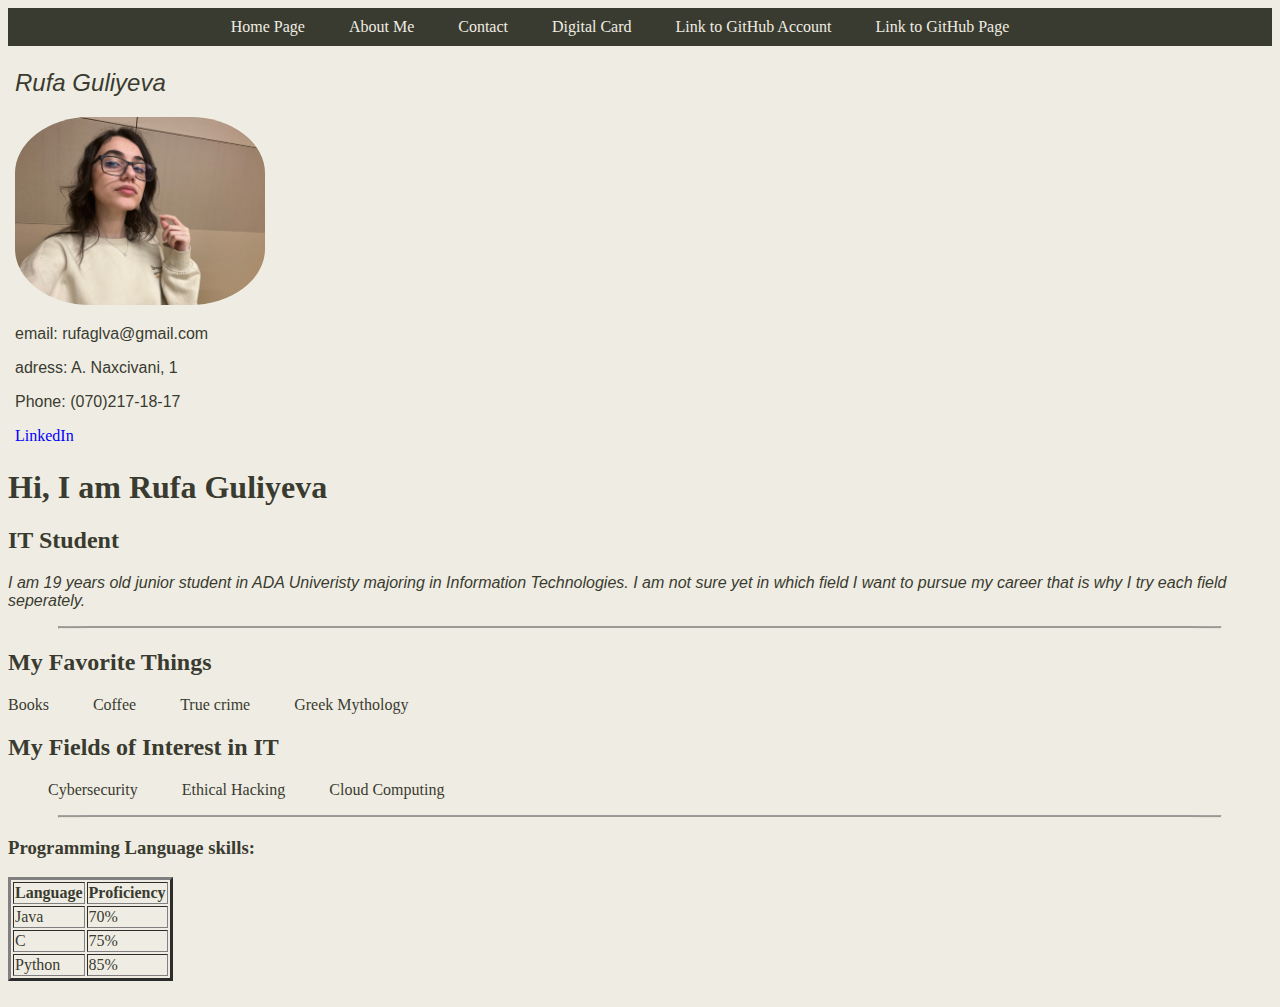
<file: index.html>
<!DOCTYPE html>
<html lang="en">
<head>
    <meta charset="UTF-8">
    <meta name="viewport" content="width=device-width, initial-scale=1.0">
    <title>Rufa's WebSite</title>
    <link rel="icon" type="image/x-icon" href="./favicon.ico">
    <link rel="stylesheet" href="./assets/css/style.css">
    <link rel="stylesheet" href="./assets/css/nav.css"/>
    
</head>
<div class = "nav-container"> 
    <nav>
        <ul>
            <li><a href = "index.html">Home Page</a></li>
            <li><a href = "aboutme.html">About Me</a></li>
            <li><a href = "contact.html">Contact</a></li>
            <li><a href = "card.html">Digital Card</a></li>
            <li><a href="https://github.com/rufaglva">Link to GitHub Account</a></li>
            <li><a href="https://rufaglva.github.io/wm1/">Link to GitHub Page</a></li>
        </ul>
    </nav>
</div>
<!--Just a comment-->
<table>
    <tr>
        <td></td>
        <td>
            <h2>Rufa Guliyeva</h2>
            <img src="./assets/images/pfp.jpeg" alt="My Photo">
            <p>email: rufaglva@gmail.com</p>
            <p>adress: A. Naxcivani, 1</p>
            <p>Phone: (070)217-18-17</p>
            <a href="https://www.linkedin.com/in/rufa-guliyeva-306000213/ " target = "_blank" style="color:blue;">LinkedIn</a>
        </td>
    </tr>
</table>
<body>
    <main>
        <h1>Hi, I am Rufa Guliyeva</h1>
        <h2>IT Student</h2>
        <p>
            <em>
                I am 19 years old junior student in ADA Univeristy majoring in Information Technologies. I am not sure yet in which field I want to pursue my career that is why I try each field seperately.</em>
            </p>
            <hr>
        <section>
  <h2>My Favorite Things</h2>
  <ul>
    <li>Books</li>
    <li>Coffee</li>
    <li>True crime</li>
    <li>Greek Mythology</li>
  </ul>
</section>

<section>
  <h2>My Fields of Interest in IT</h2>
  <ol>
    <li>Cybersecurity</li>
    <li>Ethical Hacking</li>
    <li>Cloud Computing</li>
  </ol>
</section>

        <hr>

        <h3 class = "title1">Programming Language skills:</h3>
        <table border = "3">
            <tr>
                <th>Language</th>
                <th>Proficiency</th>
            </tr>
            <tr>
                <td>Java</td>
                <td>70%</td>
            </tr>
            <tr>
                <td>C</td>
                <td>75%</td>
            </tr>

            <tr>
                <td>Python</td>
                <td>85%</td>
            </tr>

        </table>
        <br>
    </main>
</body>
</html>
</file>
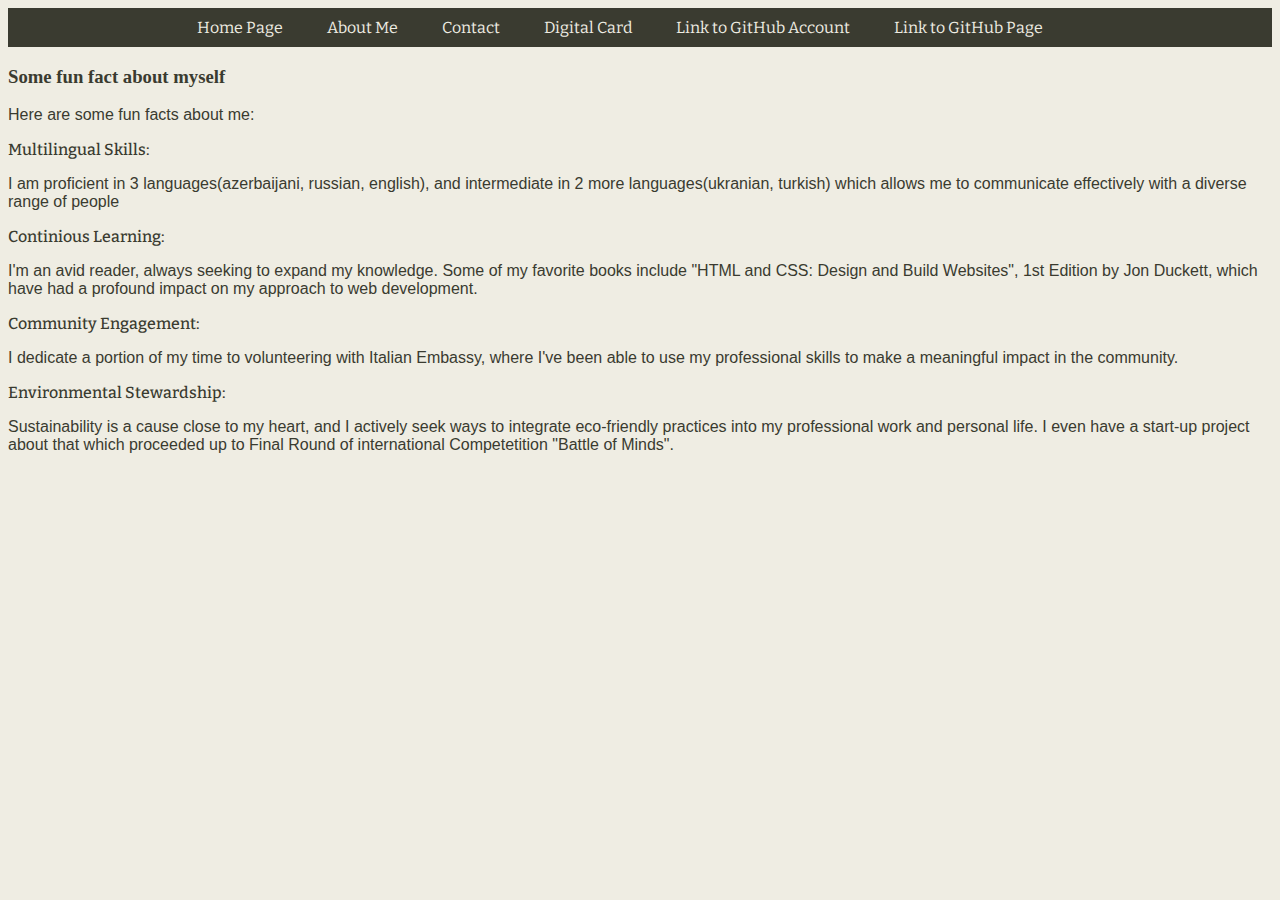
<file: aboutme.html>
<!DOCTYPE html>
<html lang="en">
<head>
    <meta charset="UTF-8">
    <meta name="viewport" content="width=device-width, initial-scale=1.0">
    <title>About Me</title>
    <link rel="stylesheet" href="./assets/css/style.css">
    <link rel="stylesheet" href="./assets/css/nav.css"/>
    <style>  @import url('https://fonts.googleapis.com/css2?family=Bitter:ital,wght@1,400;1,500&display=swap');
    li{ 
        font-family: 'Bitter', italic;
        font-weight: 500;
    }
    </style>
</head>

<div class="nav-container"> 
    <nav>
        <ul>
            <li><a href = "index.html">Home Page</a></li>
            <li><a href = "aboutme.html">About Me</a></li>
            <li><a href = "contact.html">Contact</a></li>
            <li><a href = "card.html">Digital Card</a></li>
            <li><a href="https://github.com/rufaglva">Link to GitHub Account</a></li>
            <li><a href="https://rufaglva.github.io/wm1/">Link to GitHub Page</a></li>
        </ul>
    </nav>
</div>

<body>
   <h3>Some fun fact about myself</h3>
   <p> Here are some fun facts about me:</p>
   <ul>
    <li>Multilingual Skills:</li>
    <p>I am proficient in 3 languages(azerbaijani, russian, english), and intermediate in 2 more languages(ukranian, turkish) which allows me to communicate effectively with a diverse range of people</p>
    <li>Continious Learning:</li>
    <p>I'm an avid reader, always seeking to expand my knowledge. Some of my favorite books include "HTML and CSS: Design and Build Websites", 1st Edition by Jon Duckett, which have had a profound impact on my approach to web development.</p>
    <li>Community Engagement:</li>
    <p>I dedicate a portion of my time to volunteering with Italian Embassy, where I've been able to use my professional skills to make a meaningful impact in the community.</p>
    <li>Environmental Stewardship:</li>
    <p>Sustainability is a cause close to my heart, and I actively seek ways to integrate eco-friendly practices into my professional work and personal life. I even have a start-up project about that which proceeded up to Final Round of international Competetition "Battle of Minds".</p>
   </ul>
</body>
</html>
</file>
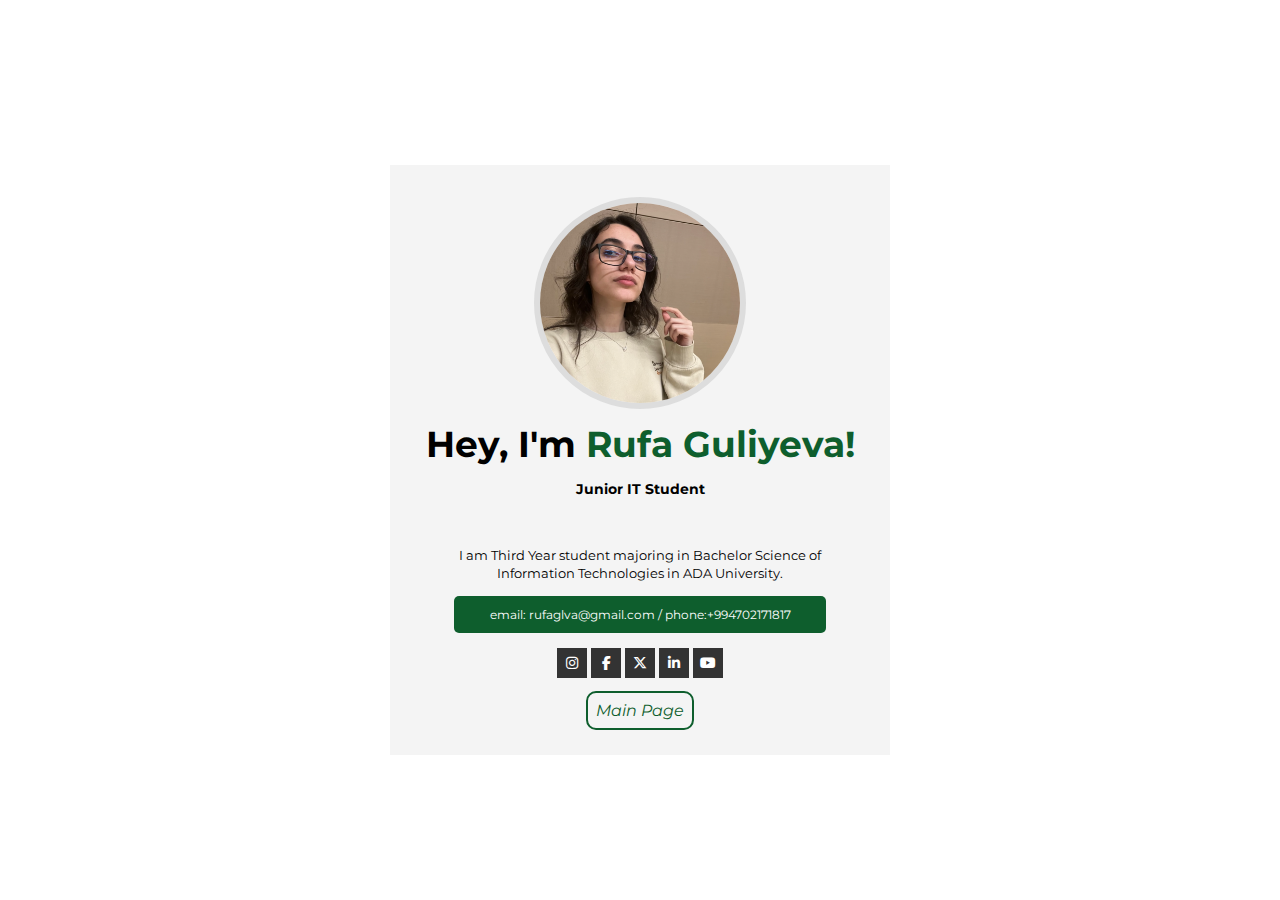
<file: card.html>
<!DOCTYPE html>
<html lang="en">
  <head>
    <meta charset="UTF-8" />
    <meta name="viewport" content="width=device-width, initial-scale=1.0" />
    <link rel="stylesheet" href="assets/css/card.css" />
    <link
      rel="stylesheet"
      href="https://cdnjs.cloudflare.com/ajax/libs/font-awesome/6.4.2/css/all.min.css"
    />
    <link rel="icon" href="icons/favicon.ico" />
    <title>Personal Digital Card</title>
  </head>
  <body>
    <main>
      <div class="page">
        <span id="solid"></span>
        <div class="card">
          <img src="assets/images/pfp.jpeg" alt="Rufa Guliyeva" />
          <div class="title">
            <h1>Hey, I'm <span id="name">Rufa Guliyeva!</span></h1>
            <h2>Junior IT Student</h2>
          </div>
          <hr id="second-line" />
          <div class="contents">
            <p>I am Third Year student majoring in Bachelor Science of Information Technologies in ADA University.</p>
            <div class="button">
              <p>email: rufaglva@gmail.com / phone:+994702171817</p>
            </div>
          </div>
          <div class="icons">
            <a href="https://www.instagram.com/rufaglva/" target="_blank"
              ><i class="fa-brands fa-instagram"></i
            ></a>
            <a href="https://www.facebook.com/rufa.guliyeva.9" target="_blank"
              ><i class="fa-brands fa-facebook-f"></i
            ></a>
            <a href="https://twitter.com/rufaqlva" target="_blank"
              ><i class="fa-brands fa-x-twitter"></i
            ></a>
            <a
              href="https://www.linkedin.com/in/rufa-guliyeva-306000213/"
              target="_blank"
              ><i class="fa-brands fa-linkedin-in"></i
            ></a>
            <a href="https://www.youtube.com/@rufaguliyeva3900" target="_blank"
              ><i class="fa-brands fa-youtube"></i
            ></a>
            <br>
            <br>
            <a href = "index.html" id="main-page"><em>Main Page</em></a>

          </div>
        </div>
      </div>
    </main>
  </body>
</html>
</file>
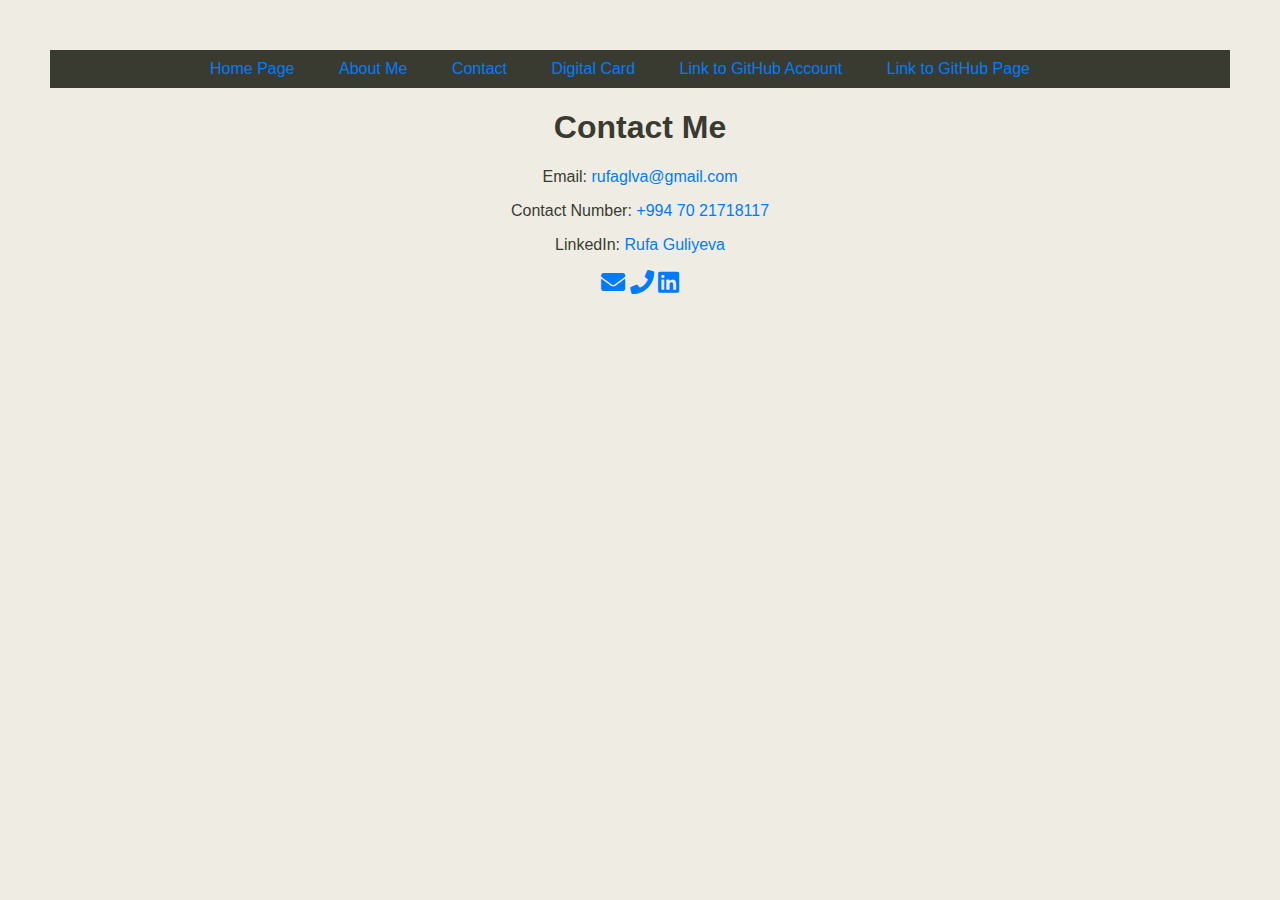
<file: contact.html>
<!DOCTYPE html>
<html>
<head>
    <title>Contact Me</title>
    <link rel="stylesheet" href="https://cdnjs.cloudflare.com/ajax/libs/font-awesome/5.15.3/css/all.min.css">
    <link rel="stylesheet" href="./assets/css/style.css">
    <link rel="stylesheet" href="./assets/css/nav.css">
    <style>
        body {
            font-family: Arial, sans-serif;
            text-align: center;
            margin: 50px;
        }
        a {
            text-decoration: none;
            color: #007BFF;
        }
        i {
            font-size: 24px;
        }
    </style>
</head>
<body>
    <div class="nav-container">
        <nav>
            <ul>
                <li><a href="index.html">Home Page</a></li>
                <li><a href="aboutme.html">About Me</a></li>
                <li><a href="public/contact.html">Contact</a></li>
                <li><a href="card.html">Digital Card</a></li>
                <li><a href="https://github.com/rufaglva">Link to GitHub Account</a></li>
                <li><a href="https://rufaglva.github.io/wm1/">Link to GitHub Page</a></li>
            </ul>
        </nav>
    </div>
    <h1>Contact Me</h1>
    <p>Email: <a href="mailto:rufaglva@gmail.com">rufaglva@gmail.com</a></p>
    <p>Contact Number: <a href="tel:+9947021718117">+994 70 21718117</a></p>
    <p>LinkedIn: <a href="https://www.linkedin.com/in/rufa-guliyeva-306000213/" target="_blank" style="color: #007BFF;">Rufa Guliyeva</a></p>
    <div class="social-icons">
        <a href="mailto:rufaglva@gmail.com"><i class="fas fa-envelope"></i></a>
        <a href="tel:+9947021718117"><i class="fas fa-phone"></i></a>
        <a href="https://www.linkedin.com/in/rufa-guliyeva-306000213/" target="_blank" style="color: #007BFF;"><i class="fab fa-linkedin"></i></a>
    </div>
</body>
</html>
</file>
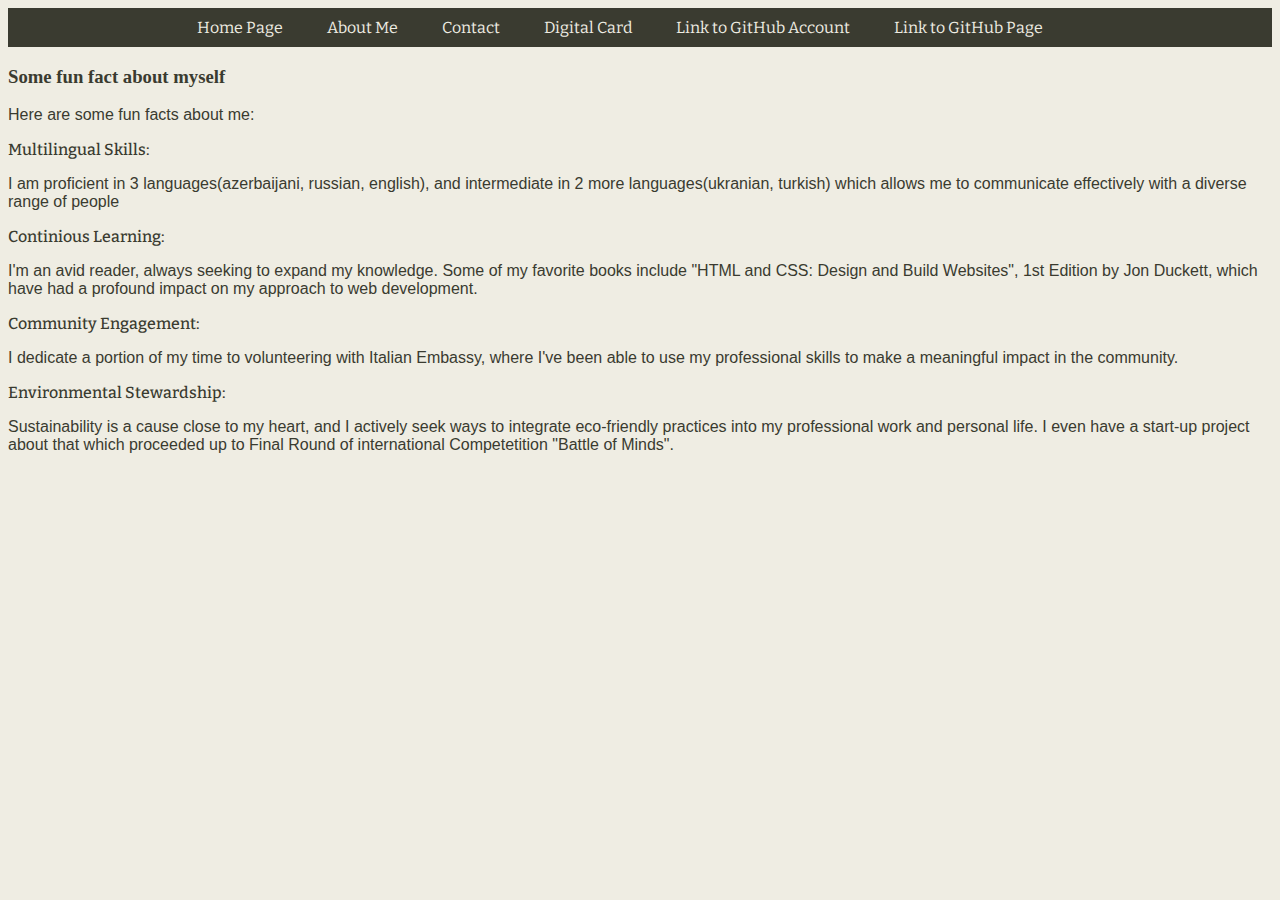
<file: public/aboutme.html>
<!DOCTYPE html>
<html lang="en">
<head>
    <meta charset="UTF-8">
    <meta name="viewport" content="width=device-width, initial-scale=1.0">
    <title>About Me</title>
    <link rel="stylesheet" href="/assets/css/style.css">
    <link rel="stylesheet" href="/assets/css/nav.css"/>
    <style>  @import url('https://fonts.googleapis.com/css2?family=Bitter:ital,wght@1,400;1,500&display=swap');
    li{ 
        font-family: 'Bitter', italic;
        font-weight: 500;
    }
    </style>
</head>

<div class="nav-container"> 
    <nav>
        <ul>
            <li><a href = "/index.html">Home Page</a></li>
            <li><a href = "/public/aboutme.html">About Me</a></li>
            <li><a href = "/public/contact.html">Contact</a></li>
            <li><a href = "/card.html">Digital Card</a></li>
            <li><a href="https://github.com/rufaglva">Link to GitHub Account</a></li>
            <li><a href="https://rufaglva.github.io/wm1/">Link to GitHub Page</a></li>
        </ul>
    </nav>
</div>

<body>
   <h3>Some fun fact about myself</h3>
   <p> Here are some fun facts about me:</p>
   <ul>
    <li>Multilingual Skills:</li>
    <p>I am proficient in 3 languages(azerbaijani, russian, english), and intermediate in 2 more languages(ukranian, turkish) which allows me to communicate effectively with a diverse range of people</p>
    <li>Continious Learning:</li>
    <p>I'm an avid reader, always seeking to expand my knowledge. Some of my favorite books include "HTML and CSS: Design and Build Websites", 1st Edition by Jon Duckett, which have had a profound impact on my approach to web development.</p>
    <li>Community Engagement:</li>
    <p>I dedicate a portion of my time to volunteering with Italian Embassy, where I've been able to use my professional skills to make a meaningful impact in the community.</p>
    <li>Environmental Stewardship:</li>
    <p>Sustainability is a cause close to my heart, and I actively seek ways to integrate eco-friendly practices into my professional work and personal life. I even have a start-up project about that which proceeded up to Final Round of international Competetition "Battle of Minds".</p>
   </ul>
</body>
</html>
</file>
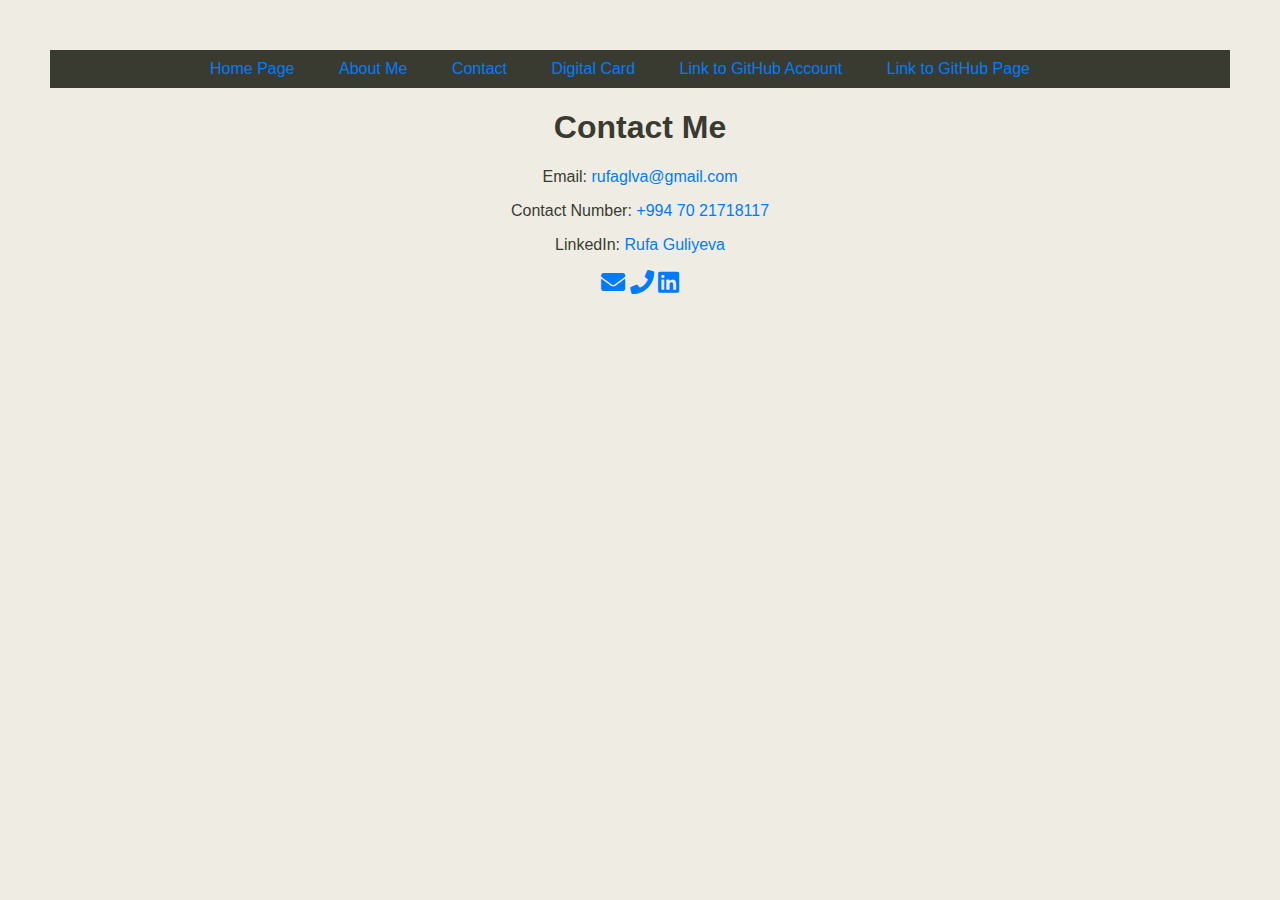
<file: public/contact.html>
<!DOCTYPE html>
<html>
<head>
    <title>Contact Me</title>
    <link rel="stylesheet" href="https://cdnjs.cloudflare.com/ajax/libs/font-awesome/5.15.3/css/all.min.css">
    <link rel="stylesheet" href="/assets/css/style.css">
    <link rel="stylesheet" href="/assets/css/nav.css">
    <style>
        body {
            font-family: Arial, sans-serif;
            text-align: center;
            margin: 50px;
        }
        a {
            text-decoration: none;
            color: #007BFF;
        }
        i {
            font-size: 24px;
        }
    </style>
</head>
<body>
    <div class="nav-container">
        <nav>
            <ul>
                <li><a href="/index.html">Home Page</a></li>
                <li><a href="./aboutme.html">About Me</a></li>
                <li><a href="/public/contact.html">Contact</a></li>
                <li><a href="/card.html">Digital Card</a></li>
                <li><a href="https://github.com/rufaglva">Link to GitHub Account</a></li>
                <li><a href="https://rufaglva.github.io/wm1/">Link to GitHub Page</a></li>
            </ul>
        </nav>
    </div>
    <h1>Contact Me</h1>
    <p>Email: <a href="mailto:rufaglva@gmail.com">rufaglva@gmail.com</a></p>
    <p>Contact Number: <a href="tel:+9947021718117">+994 70 21718117</a></p>
    <p>LinkedIn: <a href="https://www.linkedin.com/in/rufa-guliyeva-306000213/" target="_blank" style="color: #007BFF;">Rufa Guliyeva</a></p>
    <div class="social-icons">
        <a href="mailto:rufaglva@gmail.com"><i class="fas fa-envelope"></i></a>
        <a href="tel:+9947021718117"><i class="fas fa-phone"></i></a>
        <a href="https://www.linkedin.com/in/rufa-guliyeva-306000213/" target="_blank" style="color: #007BFF;"><i class="fab fa-linkedin"></i></a>
    </div>
</body>
</html>
</file>
<file: assets/css/style.css>
body{
    background-color: #efede3;
    color:#3a3b30;
}
img{
    width:250px;
    border-radius: 30%;
    transition: all 0.3s ease;

}

img:hover{
    width:300px;
    border-radius: 25%;
}

hr {
    width:92%;
    height: 1px;
    border-radius: 10%;
    background: #9d9989;
    
}


a:visited{
    color:antiquewhite;
}

a:hover{
    color: brown
}

table h2{
    font-family: 'Franklin Gothic Medium', 'Arial Narrow', Arial, sans-serif;
    font-weight: 400;
    font-style:italic;
    font-size:x-large;
}

p{
    font-family:Arial, Helvetica, sans-serif;
}
</file>
<file: assets/css/nav.css>
.nav-container {
    text-align: center;
}
nav {
    background-color:#3a3b30; /* Background color of the navigation bar */
    padding: 10px;
  }
  
  ul {
    list-style: none;
    margin: 0;
    padding: 0;
  }
  
  li {
    display:inline-block; /* Display list items in a horizontal line */
    margin-right: 40px; /* Spacing between list items */
  }
  
  a {
    text-decoration: none; /* Remove underline from links */
    color: #efede3;  /* Text color for links */
    font-weight:initial;
  }
  
  a:hover {
    color:rgb(207, 147, 104); 
  }
</file>
<file: assets/css/card.css>
@import url("https://fonts.googleapis.com/css2?family=Montserrat:wght@100;200;400;500;600;700&display=swap");

body {
  font-family: "Montserrat", sans-serif;
  margin: 0;
  padding: 0;
  background: url("https://img.freepik.com/premium-vector/green-powder-pastel-with-hand-drawn-elements-background_168102-280.jpg");
  background-size: cover;
  background-repeat: no-repeat;
  line-height: 1.42;
}

main {
  display: flex;
  align-items: center;
  justify-content: center;
  height: 100vh;
  width: 100vw;
}

.page {
  display: flex;
  flex-direction: column;
  height: 570px;
  width: 500px;
}

#solid {
  background-color: black;
  height: 5px;
  width: 100%;
}

.card {
  display: flex;
  flex-direction: column;
  padding: 2rem;
  align-items: center;
  background-color: white;
  background: url("http://wp1.themexlab.com/wp/cards/wp-content/themes/cards/img/bg-card2.png")
    right top #f4f4f4;
  background-repeat: repeat-x;
  text-align: center;
}

img {
  border-radius: 50%;
  border: 6px solid #ddd;
  object-fit: cover;
  height: 200px;
  width: 200px;
}

.title h1 {
  font-size: 36px;
  margin-top: 10px;
  margin-bottom: 10px;
}

.title h2 {
  font-size: 14px;
  font-weight: 700;
  margin-top: 0;
}

#name {
  color: #0e5e2d;
}

#second-line {
  border: none;
  height: 1px;
  width: 70%;
  background: url(http://wp1.themexlab.com/wp/cards/wp-content/themes/cards/img/hr1.png)
    no-repeat center center;
  margin: 10px 0;
}

.contents {
  padding: 0 2rem;
}

.contents p {
  font-size: 13px;
}

.button {
  margin-bottom: 15px;
  border-radius: 5px;
  padding: 10px;
  background: url(http://wp1.themexlab.com/wp/cards/wp-content/themes/cards/img/bg-btn.png)
    center center;
  background-repeat: no-repeat;
  text-align: center;
  background-color: #0e5e2d;
  transition: all 0.5s ease;
}

.button:hover {
  background: rgb(70, 140, 70);
}

.button p {
  margin: 0;
  color: white;
  font-size: 12px;
}

.icons i {
  display: inline-block;
  font-size: 14px;
  color: white;
  line-height: 30px;
  background-color: #333333;
  width: 30px;
  height: 30px;
  text-align: center;
  transition: all 0.4s ease;
  cursor: pointer;
}

.icons i:hover {
  background: #0e5e2d;
}

#main-page {
  text-decoration: none;
  margin-top: 20px;
  border: 2px solid #0e5e2d;
  background: url(http://wp1.themexlab.com/wp/cards/wp-content/themes/cards/img/bg-btn.png)
    center center;
  padding: 8px;
  transition: all 0.4s ease;
  border-radius: 10px;
  color:#0e5e2d;
}

#main-page:hover {
  background-color: #0e5e2d;
  border: 1px solid #333333;
  color:antiquewhite;
}
</file>
